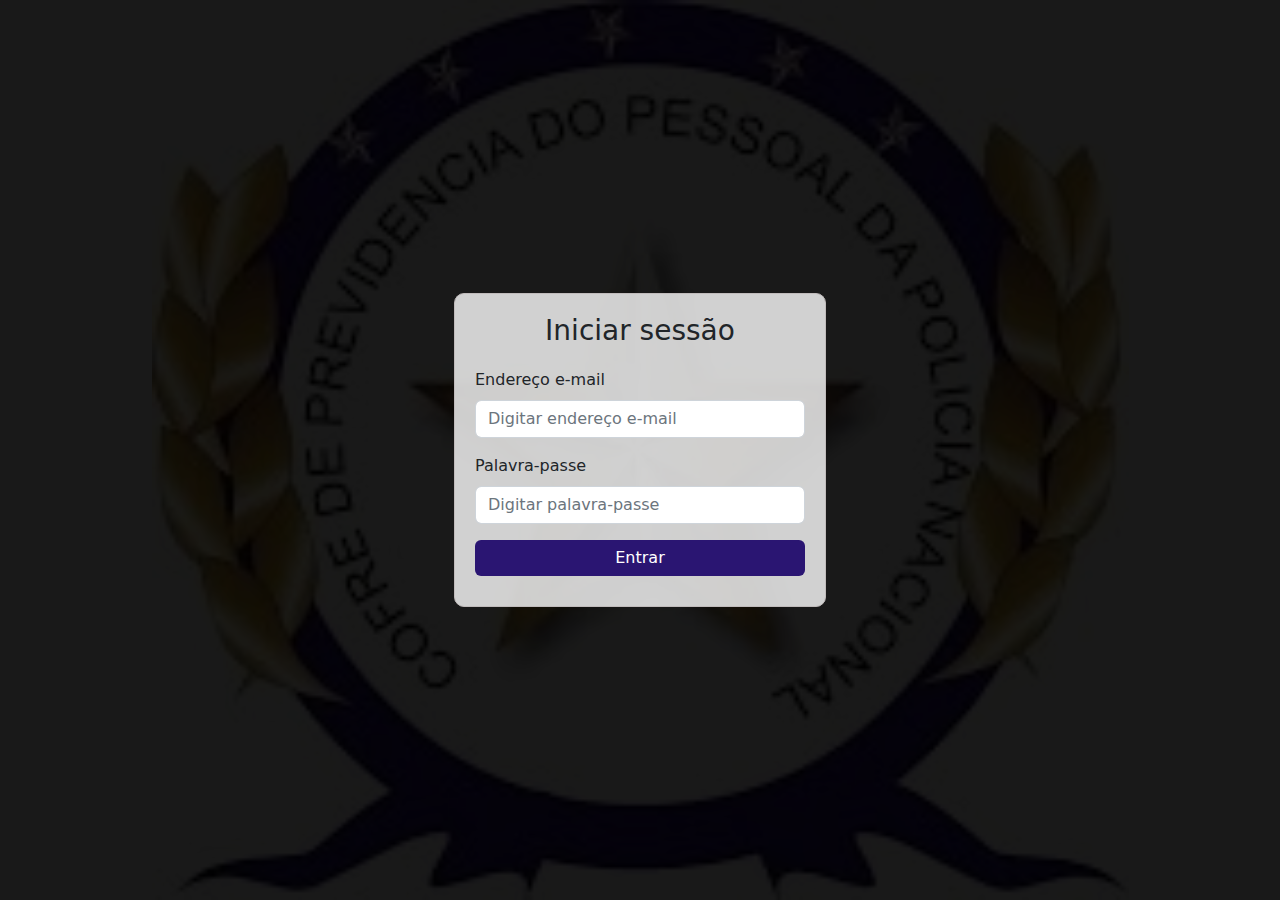
<file: templates/login.html>
<!DOCTYPE html>
<html lang="en">

<head>
    <meta charset="UTF-8">
    <meta name="viewport" content="width=device-width, initial-scale=1.0">
    <title>CPPPN</title>

    <!-- <link href="https://cdn.jsdelivr.net/npm/bootstrap-icons@1.11.3/font/bootstrap-icons.min.css" rel="stylesheet"> -->
    <link href="/static/bs/bootstrap-5.2.3.min.css" rel="stylesheet">
    <link href="/static/css/style.css" rel="stylesheet">
    <link href="/static/css/login.css" rel="stylesheet">

</head>

<body>

    <div class="" id="spinnerContainer">
        <div class="spinner-custom"></div>
    </div>
    <div class="" id="overlay"></div>

    <div class="fundo">
        <div class="login-container form-signin w-100 m-auto">

            <form id="formLogin">
                <h3 class="login-title">Iniciar sessão</h3>

                <div class="mb-3">
                    <label for="inputEmail" class="form-label">Endereço e-mail</label>
                    <input type="email" class="form-control" id="inputEmail" placeholder="Digitar endereço e-mail"
                        required>
                </div>

                <div class="mb-3">
                    <label for="inputPassword" class="form-label">Palavra-passe</label>
                    <input type="password" class="form-control" id="inputPassword" placeholder="Digitar palavra-passe"
                        required>
                </div>

                <button type="submit" class="btn btn-primary w-100" id="btn_login">Entrar</button>
                <!-- <span>If you do not have an account, we gonna create a new one for you.</span> -->
            </form>

        </div>

    </div>


    <div class="modal fade" id="ModalMessage" aria-hidden="true" aria-labelledby="ModalMessageLabelTitle" tabindex="-1">
        <div class="modal-dialog modal-dialog-centered">
            <div class="modal-content">

                <div class="modal-header">

                    <div class="btn-back rounded-circle" id="ModalMessageButtonBackTop" data-bs-dismiss="modal"
                        data-bs-toggle="modal" data-bs-target="#ModalStatus">
                        <svg xmlns="http://www.w3.org/2000/svg" width="20" height="20" fill="currentColor"
                            class="bi bi-chevron-left" viewBox="0 0 16 16">
                            <path fill-rule="evenodd"
                                d="M11.354 1.646a.5.5 0 0 1 0 .708L5.707 8l5.647 5.646a.5.5 0 0 1-.708.708l-6-6a.5.5 0 0 1 0-.708l6-6a.5.5 0 0 1 .708 0" />
                        </svg>
                    </div>

                    <div id="ModalMessageLabelTitle" class="container d-flex align-items-center justify-content-center">
                        <h5 class="modal-title">Title</h5>
                    </div>

                    <button type="button" class="btn-close" data-bs-dismiss="modal" aria-label="Close"></button>

                </div>

                <div class="modal-body" id="ModalMessageLabelInfo">
                    Message
                </div>

                <div class="modal-footer">

                    <button class="btn btn-secondary" id="ModalMessageButtonBack" data-bs-target="#ModalRegister"
                        data-bs-toggle="modal" data-bs-dismiss="modal">Editar</button>

                    <button class="btn btn-primary d-none" id="ModalMessageButtonOk" data-bs-dismiss="modal">OK</button>

                </div>

            </div>
        </div>
    </div>

    <!-- jquery -->
    <script src="/static/jquery/jquery-3.5.1.min.js"></script>
    <!-- bootstrap js -->
    <script src="/static/bs/bootstrap.bundle.min.js"></script>
    <!-- My js -->
    <!-- <script src="/static/js/script.js"></script> -->
    <script src="/static/js/login.js"></script>

</body>

</html>
</file>
<file: static/css/style.css>
:root {
    --first-color: #d4d4d4;
    --bg-first: #fff;
    --bg-secondary: #7ED4F1;
    --bg-third: #C3E4FF;
}

#spinnerContainer {
    position: fixed;
    top: 50%;
    left: 50%;
    transform: translate(-50%, -50%);
    z-index: 9999;
}

/* Estilos para o spinner animado */
.spinner-custom {
    width: 80px;
    height: 80px;
    border: 8px solid rgba(0, 0, 0, 0.1);
    border-left-color: #3498db;
    border-radius: 50%;
    animation: spin 1s linear infinite;
}

.loading-image {
    position: absolute;
    z-index: 20000;
}

/* Animação de rotação */
@keyframes spin {
    to {
        transform: rotate(360deg);
    }
    
}
/* Estilos para a tela de bloqueio */
#overlay {
    position: fixed;
    top: 0;
    left: 0;
    width: 100%;
    height: 100%;
    background: #7ED4F1; /* Semi-transparente para bloquear a interação */
    z-index: 10; /* Abaixo do spinner */
}


.no-results-message {
    width: 100%;
    height: 90%;
    display: flex;
    align-items: center;
    justify-content: center;
    font-weight: bold;
    text-align: center;
}
</file>
<file: static/css/login.css>
.fundo {
    background-image: url('/static/img/logo.jpeg');
    background-repeat: no-repeat;
    background-position: center;
    background-attachment: fixed;
    background-size: contain;
}

.login-container {
    padding: 20px;
    position: relative;
    box-shadow: 0 0 10px rgba(0, 0, 0, 0.1);
    height: 100vh;
    display: flex;
    flex-direction: column;
    justify-content: center;
    align-items: center;
    background-color: rgba(0, 0, 0, 0.9);
    z-index: 2;
}

#formLogin {
    background-color: rgba(255, 255, 255, 0.8);
}

form {
    border: solid 1px rgb(192, 187, 187);
    border-radius: 10px;
    padding: 20px;
    width: 30%;
    min-width: 300px;
    max-width: 480px;
    padding-bottom: 30px;
}

.login-title {
    margin-bottom: 20px;
    text-align: center;
}

#btn_login {
    background-color: #2A1572;
    border: none;
}
</file>
